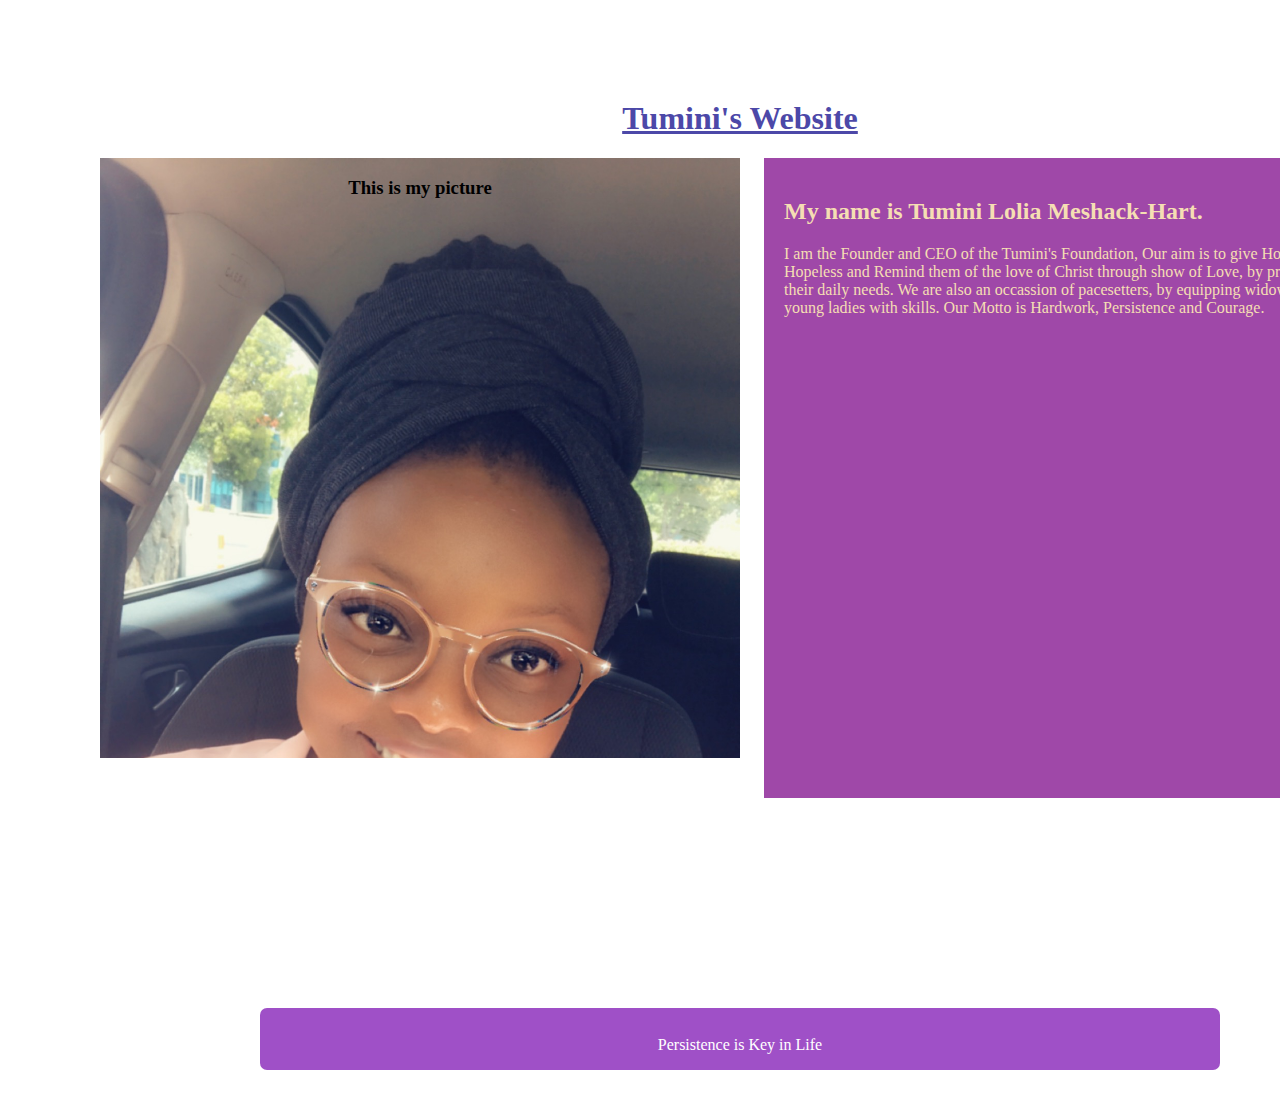
<file: index.html>
<DOCTYPE html>
<html>
  <head>

    <title>Frontend Traning</title>
    <link  rel="stylesheet" href="style1.css">
      
      
 </head>
 
  
 <body>
      <h1>Tumini's Website</h1>
     <div class="container">

           <div class="about"> 
           <h2> My name is Tumini Lolia Meshack-Hart.</h2>
           <p> I am the Founder and CEO of the Tumini's Foundation, Our aim is to give 
    Hope to the Hopeless and Remind them of the love of Christ through show of Love, by providing for their daily
    needs. We are also an occassion of pacesetters, by equipping widows and young ladies with skills.
    Our Motto is Hardwork, Persistence and Courage.</p>
  
    </div>
    
    <div class="picture">
        <h3>This is my picture</h3>

 </div>
     </div>
      
           <div class="quote">
           <p>Persistence is Key in Life</p>
      
          </div>
   
    </body>
</file>
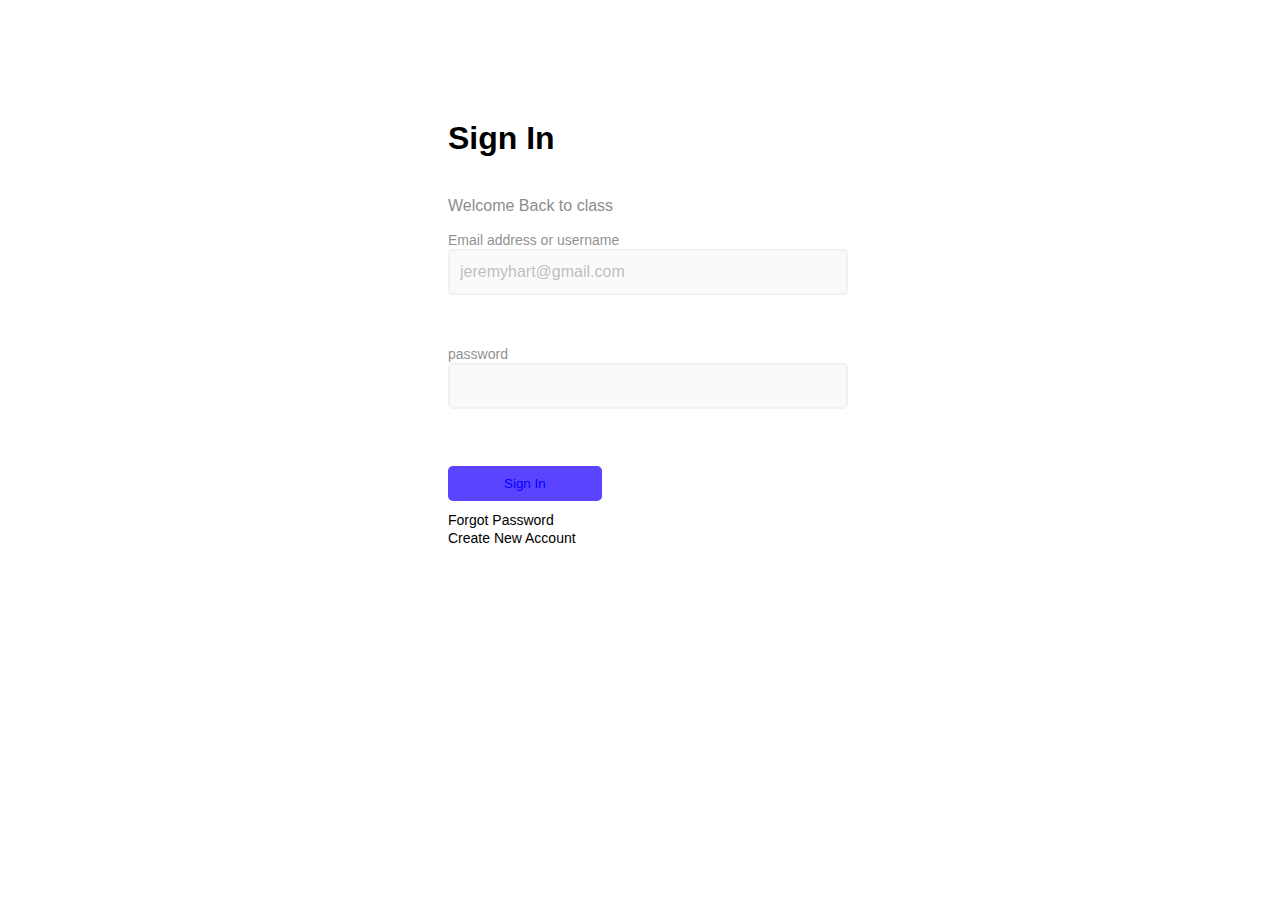
<file: Task2.html>
<!DOCTYPE html>
<html>
    
<head>
    <title>simple form</title>
    
    <link rel="stylesheet" href="style.css"/>
     
    <script>

    </script>
</head>
<body>
    <div class="login-form">
        <h1>Sign In</h1>
        <p>Welcome Back to class</p>

    
    

    <form action="">
          <div class="form-control">
           <label>Email address or username</label>
           <input type="text" placeholder="jeremyhart@gmail.com">
          </div>

          <div class="form-control">
          <label>password</label> 
          <input type="password">
          </div>

          <button>Sign In</button>
     
     </form>
     <a href="">Forgot Password</a> <br>
      <a href="">Create New Account</a>

    </div>
     

</body>
</html>
</file>
<file: style1.css>
body{
      margin:  0;
      padding: 100px;
      height: 100%;
      width: 100%;
}

h1{
    text-align: center;
    color: #4C48A8;
    text-decoration: underline;
    
}

.picture{
    width: 50%;
    height: 600px;
    float: left;
    background-image: url(IMG_4480.JPG);
    background-size: cover;
    text-align: center;
  }

  .container{
    height: 800px;
    width: 100%;
}


.about{
    width: 45%;
    background-color: #9F48A8;
    padding: 20px;
    height: 600px;
    color: wheat;
    float: right;
}






   .quote{
          width: 75%;
          height: 50px;
          margin:50px auto;
          background-color:#9F50C7 ;
          color: white;
          padding-top: 12px;
          border-radius: 7px;
           text-align: center;
        }
</file>
<file: style.css>
body{
    font-family: 'Roboto', sans-serif;
     margin: auto;
     padding: 0;
     height: 100%;
     width: 100%;
   
  
}

.login-form{
     width: 30%;
     height: 100px;
    margin:120px auto;
}

.login-form h1{
  font-weight: 600;;
  margin: 40px 0;
}

.login-form p{
    color: #8c8d8c;
    font-weight: 500;
    margin-top: 0;
            
}

.login-form form{
     width: 100%;

}
.login-form form .form-control{
    margin-bottom: 50px;;
}

.login-form form .form-control label{
    font-size: 14px;
    font-weight: 400;
    color:rgb(91,91, 91, 0.7);
}

.login-form form .form-control input{
    width:100%;
    height:40px;
    background-color: #fafafa;
    border: 2px solid #f1f1f1;
    padding-left:10px;
    border-radius:5px;
}

::placeholder{
    color: rgb(91,91,91,0.4);
    font-size: 16px;
}

.login-form form button{
    width: 40%;
    height: 35px;
    background-color: #5a44ff;
    color: blue;
    margin-bottom: 10px;
    border:none;
    cursor: pointer;
    border-radius: 5px;
    margin-top: 7px;
}

.login-form a{
    text-decoration: none;
    color: #000;
    font-size: 14px;
    transition: 0.2s ease-in;
    
}
</file>
